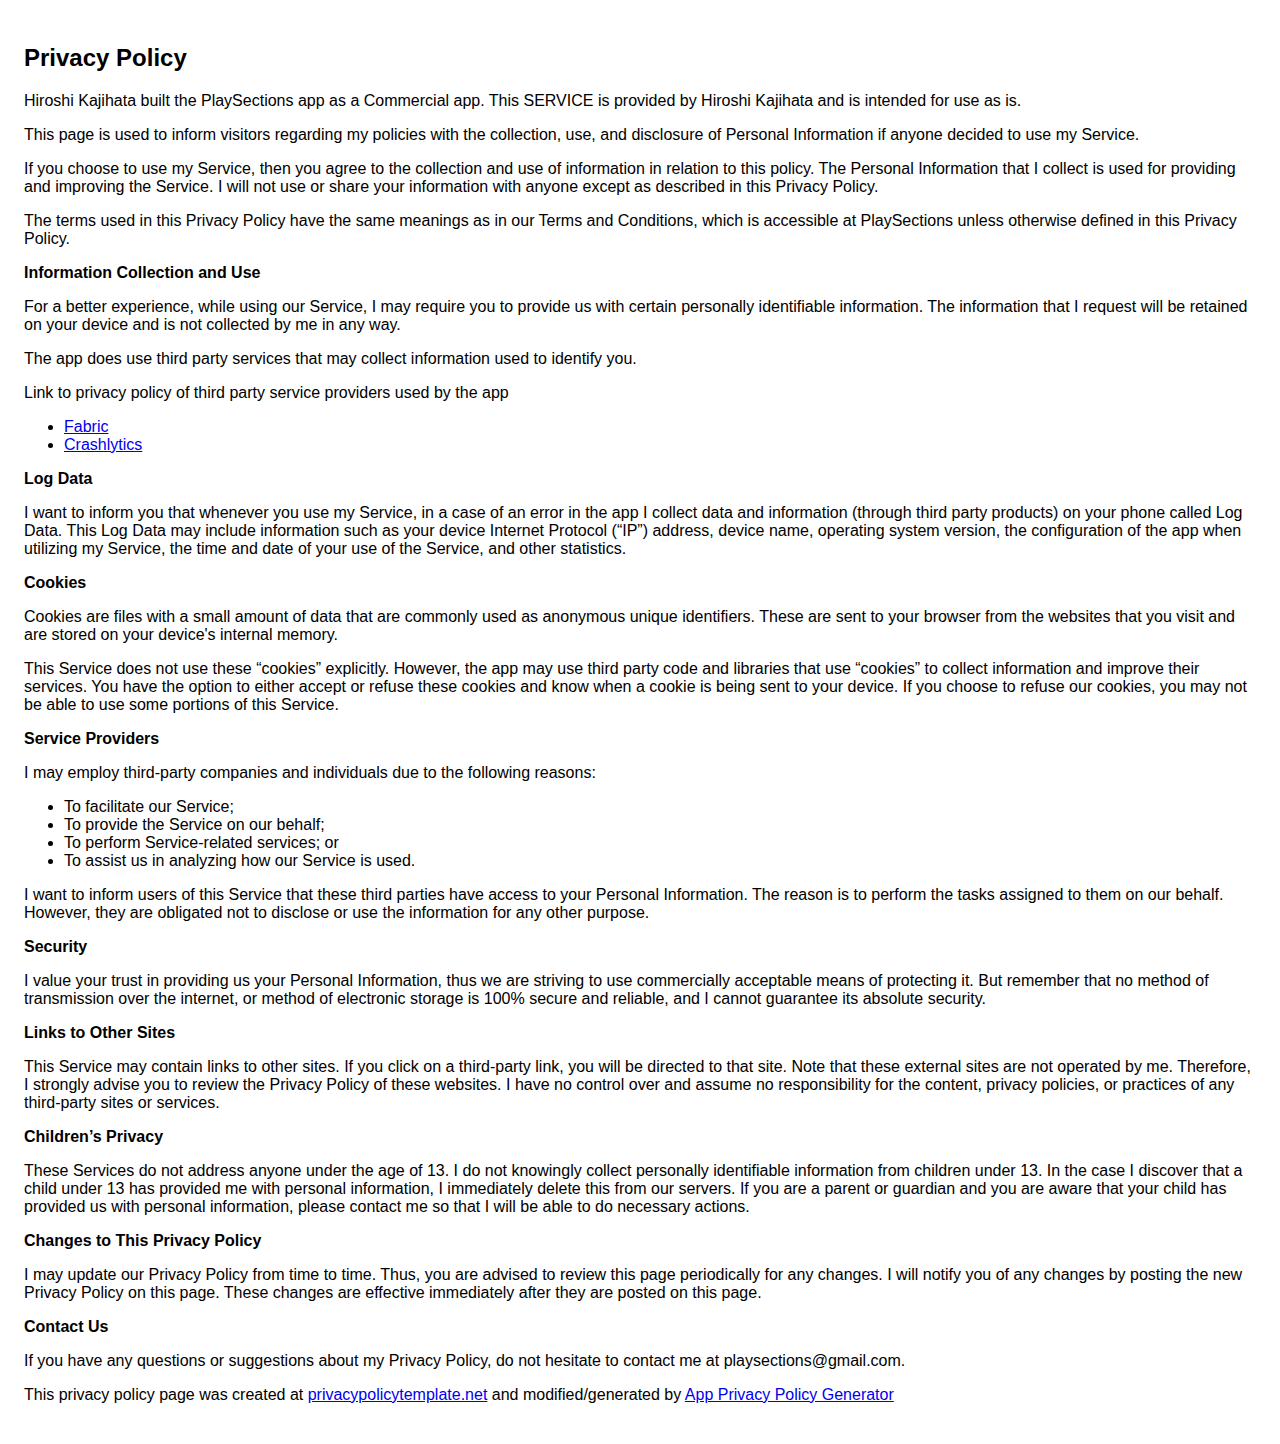
<file: privacy_policy.html>
<!DOCTYPE html>
    <html>
    <head>
      <meta charset='utf-8'>
      <meta name='viewport' content='width=device-width'>
      <title>Privacy Policy</title>
      <style> body { font-family: 'Helvetica Neue', Helvetica, Arial, sans-serif; padding:1em; } </style>
    </head>
    <body>
    <h2>Privacy Policy</h2> <p>
                    Hiroshi Kajihata built the PlaySections app as
                    a Commercial app. This SERVICE is provided by
                    Hiroshi Kajihata  and is intended for
                    use as is.
                  </p> <p>
                    This page is used to inform visitors regarding
                    my policies with the collection, use, and
                    disclosure of Personal Information if anyone decided to use
                    my Service.
                  </p> <p>
                    If you choose to use my Service, then you agree
                    to the collection and use of information in relation to this
                    policy. The Personal Information that I collect is
                    used for providing and improving the Service.
                    I will not use or share your
                    information with anyone except as described in this Privacy
                    Policy.
                  </p> <p>
                    The terms used in this Privacy Policy have the same meanings
                    as in our Terms and Conditions, which is accessible at
                    PlaySections unless otherwise defined in this Privacy
                    Policy.
                  </p> <p><strong>Information Collection and Use</strong></p> <p>
                    For a better experience, while using our Service,
                    I may require you to provide us with certain
                    personally identifiable information. The
                    information that I request will be
                    retained on your device and is not collected by me in any way.
                  </p> <p>
                    The app does use third party services that may collect
                    information used to identify you.
                  </p> <div><p>
                      Link to privacy policy of third party service providers
                      used by the app
                    </p> <ul><!----><!----><!----><!----><li><a href="https://fabric.io/privacy" target="_blank">Fabric</a></li><li><a href="http://try.crashlytics.com/terms/privacy-policy.pdf" target="_blank">Crashlytics</a></li><!----><!----><!----><!----><!----></ul></div> <p><strong>Log Data</strong></p> <p>
                    I want to inform you that whenever
                    you use my Service, in a case of an error in the
                    app I collect data and information (through third
                    party products) on your phone called Log Data. This Log Data
                    may include information such as your device Internet
                    Protocol (“IP”) address, device name, operating system
                    version, the configuration of the app when utilizing
                    my Service, the time and date of your use of the
                    Service, and other statistics.
                  </p> <p><strong>Cookies</strong></p> <p>
                    Cookies are files with a small amount of data that are
                    commonly used as anonymous unique identifiers. These are
                    sent to your browser from the websites that you visit and
                    are stored on your device's internal memory.
                  </p> <p>
                    This Service does not use these “cookies” explicitly.
                    However, the app may use third party code and libraries that
                    use “cookies” to collect information and improve their
                    services. You have the option to either accept or refuse
                    these cookies and know when a cookie is being sent to your
                    device. If you choose to refuse our cookies, you may not be
                    able to use some portions of this Service.
                  </p> <p><strong>Service Providers</strong></p> <p>
                    I may employ third-party companies
                    and individuals due to the following reasons:
                  </p> <ul><li>To facilitate our Service;</li> <li>To provide the Service on our behalf;</li> <li>To perform Service-related services; or</li> <li>To assist us in analyzing how our Service is used.</li></ul> <p>
                    I want to inform users of this
                    Service that these third parties have access to your
                    Personal Information. The reason is to perform the tasks
                    assigned to them on our behalf. However, they are obligated
                    not to disclose or use the information for any other
                    purpose.
                  </p> <p><strong>Security</strong></p> <p>
                    I value your trust in providing us
                    your Personal Information, thus we are striving to use
                    commercially acceptable means of protecting it. But remember
                    that no method of transmission over the internet, or method
                    of electronic storage is 100% secure and reliable, and
                    I cannot guarantee its absolute security.
                  </p> <p><strong>Links to Other Sites</strong></p> <p>
                    This Service may contain links to other sites. If you click
                    on a third-party link, you will be directed to that site.
                    Note that these external sites are not operated by
                    me. Therefore, I strongly advise you to
                    review the Privacy Policy of these websites.
                    I have no control over and assume no
                    responsibility for the content, privacy policies, or
                    practices of any third-party sites or services.
                  </p> <p><strong>Children’s Privacy</strong></p> <p>
                    These Services do not address anyone under the age of 13.
                    I do not knowingly collect personally
                    identifiable information from children under 13. In the case
                    I discover that a child under 13 has provided
                    me with personal information,
                    I immediately delete this from our servers. If you
                    are a parent or guardian and you are aware that your child
                    has provided us with personal information, please contact
                    me so that I will be able to do
                    necessary actions.
                  </p> <p><strong>Changes to This Privacy Policy</strong></p> <p>
                    I may update our Privacy Policy from
                    time to time. Thus, you are advised to review this page
                    periodically for any changes. I will
                    notify you of any changes by posting the new Privacy Policy
                    on this page. These changes are effective immediately after
                    they are posted on this page.
                  </p> <p><strong>Contact Us</strong></p> <p>
                    If you have any questions or suggestions about
                    my Privacy Policy, do not hesitate to contact
                    me at playsections@gmail.com.
                  </p> <p>
                    This privacy policy page was created at
                    <a href="https://privacypolicytemplate.net" target="_blank">privacypolicytemplate.net</a>
                    and modified/generated by
                    <a href="https://app-privacy-policy-generator.firebaseapp.com/" target="_blank">App Privacy Policy Generator</a></p>
    </body>
    </html>
</file>
